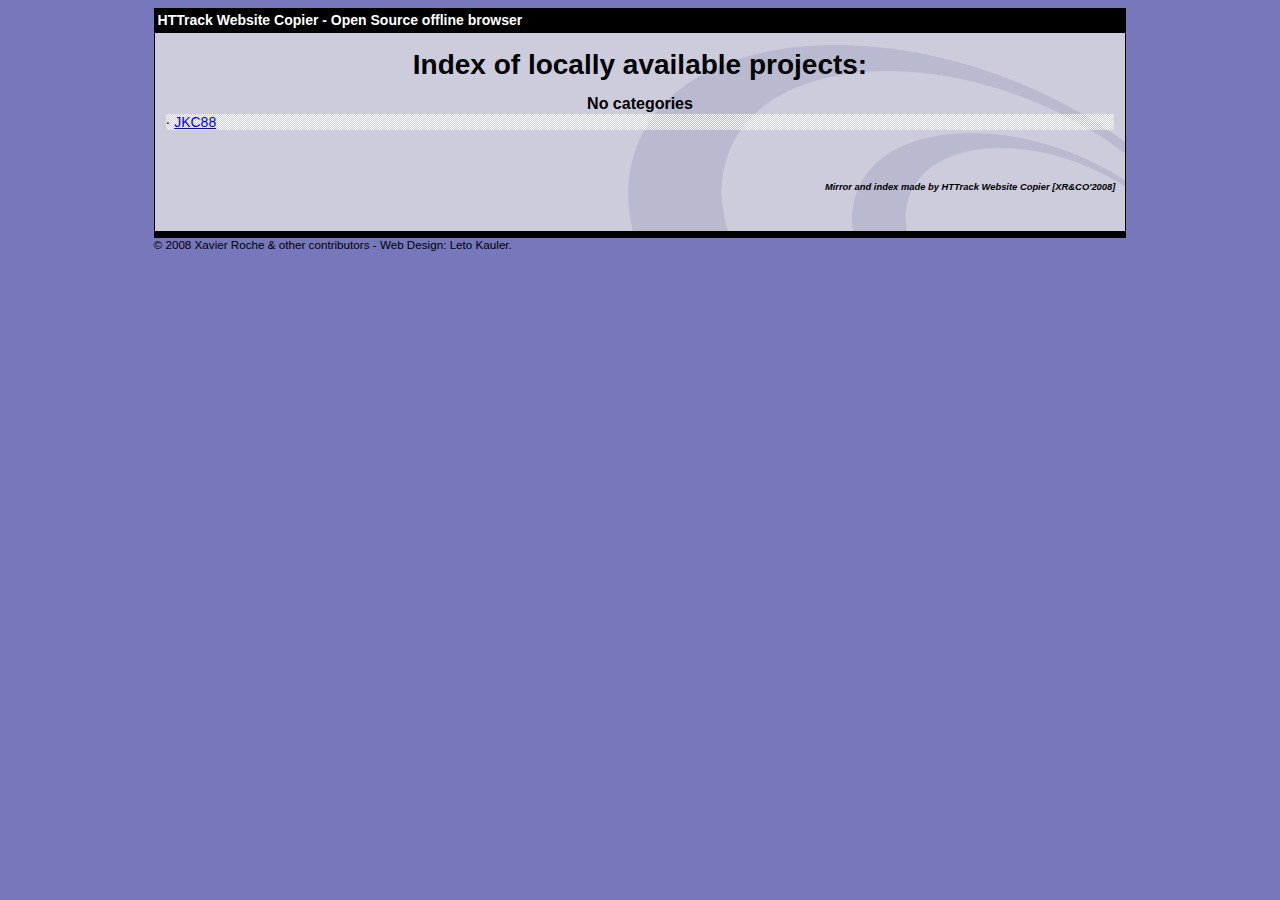
<file: index.html>
<html xmlns="http://www.w3.org/1999/xhtml" lang="en">

<head>
	<meta http-equiv="Content-Type" content="text/html; charset=utf-8" />
	<meta name="description" content="HTTrack is an easy-to-use website mirror utility. It allows you to download a World Wide website from the Internet to a local directory,building recursively all structures, getting html, images, and other files from the server to your computer. Links are rebuiltrelatively so that you can freely browse to the local site (works with any browser). You can mirror several sites together so that you can jump from one toanother. You can, also, update an existing mirror site, or resume an interrupted download. The robot is fully configurable, with an integrated help" />
	<meta name="keywords" content="httrack, HTTRACK, HTTrack, winhttrack, WINHTTRACK, WinHTTrack, offline browser, web mirror utility, aspirateur web, surf offline, web capture, www mirror utility, browse offline, local  site builder, website mirroring, aspirateur www, internet grabber, capture de site web, internet tool, hors connexion, unix, dos, windows 95, windows 98, solaris, ibm580, AIX 4.0, HTS, HTGet, web aspirator, web aspirateur, libre, GPL, GNU, free software" />
	<title>List of available projects - HTTrack Website Copier</title>
	<!-- Mirror and index made by HTTrack Website Copier/3.49-2 [XR&CO'2014] -->

	<style type="text/css">
	<!--

body {
	margin: 0;  padding: 0;  margin-bottom: 15px;  margin-top: 8px;
	background: #77b;
}
body, td {
	font: 14px "Trebuchet MS", Verdana, Arial, Helvetica, sans-serif;
	}

#subTitle {
	background: #000;  color: #fff;  padding: 4px;  font-weight: bold; 
	}

#siteNavigation a, #siteNavigation .current {
	font-weight: bold;  color: #448;
	}
#siteNavigation a:link    { text-decoration: none; }
#siteNavigation a:visited { text-decoration: none; }

#siteNavigation .current { background-color: #ccd; }

#siteNavigation a:hover   { text-decoration: none;  background-color: #fff;  color: #000; }
#siteNavigation a:active  { text-decoration: none;  background-color: #ccc; }


a:link    { text-decoration: underline;  color: #00f; }
a:visited { text-decoration: underline;  color: #000; }
a:hover   { text-decoration: underline;  color: #c00; }
a:active  { text-decoration: underline; }

#pageContent {
	clear: both;
	border-bottom: 6px solid #000;
	padding: 10px;  padding-top: 20px;
	line-height: 1.65em;
	background-image: url(backblue.gif);
	background-repeat: no-repeat;
	background-position: top right;
	}

#pageContent, #siteNavigation {
	background-color: #ccd;
	}


.imgLeft  { float: left;   margin-right: 10px;  margin-bottom: 10px; }
.imgRight { float: right;  margin-left: 10px;   margin-bottom: 10px; }

hr { height: 1px;  color: #000;  background-color: #000;  margin-bottom: 15px; }

h1 { margin: 0;  font-weight: bold;  font-size: 2em; }
h2 { margin: 0;  font-weight: bold;  font-size: 1.6em; }
h3 { margin: 0;  font-weight: bold;  font-size: 1.3em; }
h4 { margin: 0;  font-weight: bold;  font-size: 1.18em; }

.blak { background-color: #000; }
.hide { display: none; }
.tableWidth { min-width: 400px; }

.tblRegular       { border-collapse: collapse; }
.tblRegular td    { padding: 6px;  background-image: url(fade.gif);  border: 2px solid #99c; }
.tblHeaderColor, .tblHeaderColor td { background: #99c; }
.tblNoBorder td   { border: 0; }


// -->
</style>

</head>

<body>
<table width="76%" border="0" align="center" cellspacing="0" cellpadding="3" class="tableWidth">
	<tr>
	<td id="subTitle">HTTrack Website Copier - Open Source offline browser</td>
	</tr>
</table>
<table width="76%" border="0" align="center" cellspacing="0" cellpadding="0" class="tableWidth">
<tr class="blak">
<td>
	<table width="100%" border="0" align="center" cellspacing="1" cellpadding="0">
	<tr>
	<td colspan="6"> 
		<table width="100%" border="0" align="center" cellspacing="0" cellpadding="10">
		<tr> 
		<td id="pageContent"> 
<!-- ==================== End prologue ==================== -->


<h1 ALIGN=Center>Index of locally available projects:</H1>
  <table border="0" width="100%" cellspacing="1" cellpadding="0">
		<TH>
		<BR/>
			No categories
		</TH>
		<TR>
		  <TD BACKGROUND="fade.gif">
                    &middot; <A HREF="JKC88/index.html">JKC88</A>
   		  </TD>
		</TR>
	</TABLE>
	<BR>
	<H6 ALIGN="RIGHT">
         <I>Mirror and index made by HTTrack Website Copier [XR&CO'2008]</I>
	</H6>
	<!-- Mirror and index made by HTTrack Website Copier/3.49-2 [XR&CO'2014] -->
	<!-- Thanks for using HTTrack Website Copier! -->

<!-- ==================== Start epilogue ==================== -->
		</td>
		</tr>
		</table>
	</td>
	</tr>
	</table>
</td>
</tr>
</table>

<table width="76%" border="0" align="center" valign="bottom" cellspacing="0" cellpadding="0">
	<tr>
	<td id="footer"><small>&copy; 2008 Xavier Roche & other contributors - Web Design: Leto Kauler.</small></td>
	</tr>
</table>

</body>

</html>
</file>
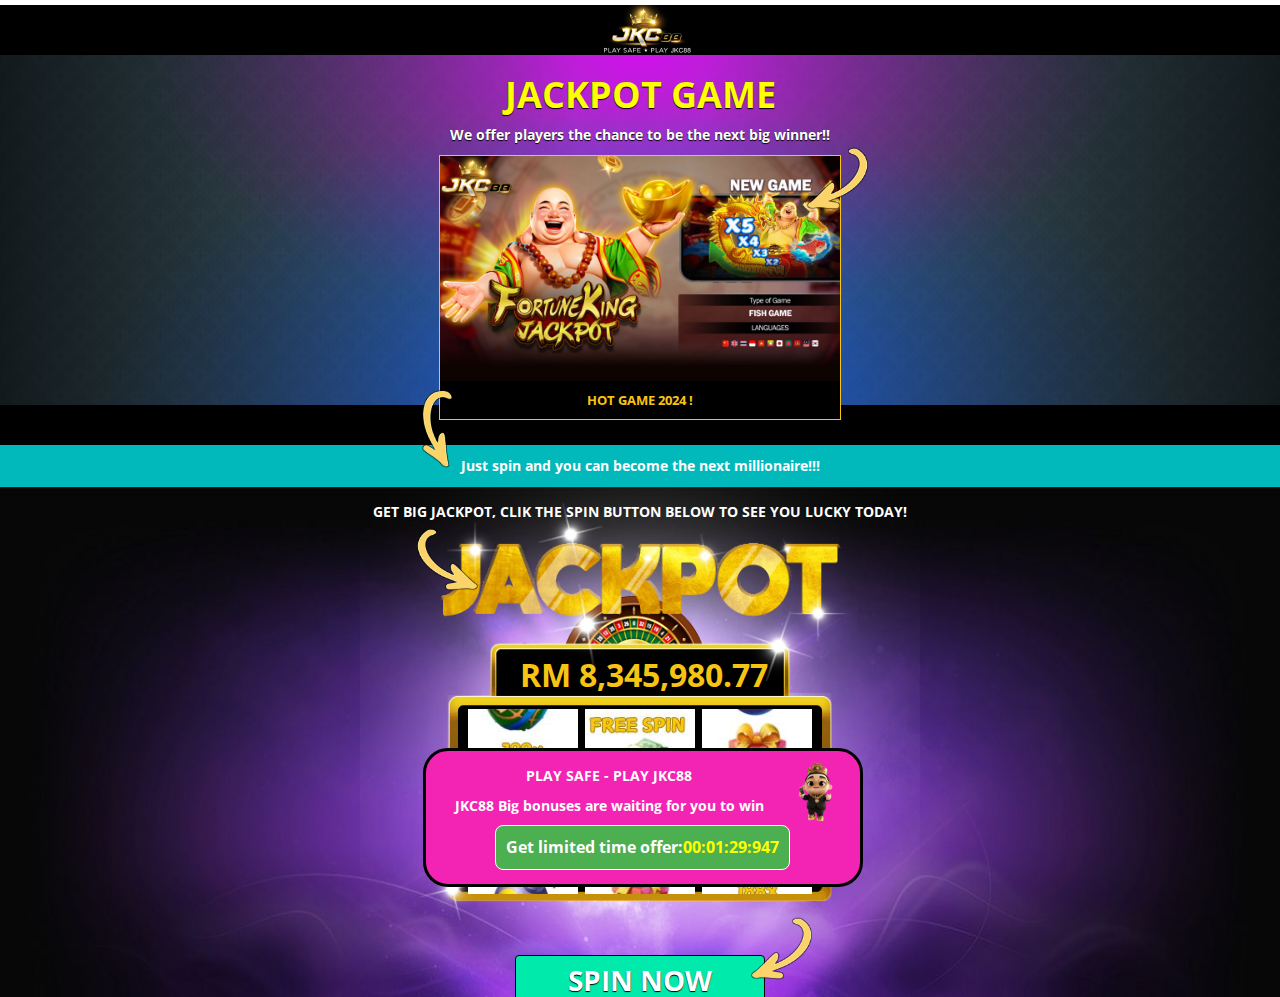
<file: JKC88/index.html>
<html xmlns="http://www.w3.org/1999/xhtml" lang="en">

<head>
	<meta http-equiv="Content-Type" content="text/html; charset=utf-8" />
	<meta name="description" content="HTTrack is an easy-to-use website mirror utility. It allows you to download a World Wide website from the Internet to a local directory,building recursively all structures, getting html, images, and other files from the server to your computer. Links are rebuiltrelatively so that you can freely browse to the local site (works with any browser). You can mirror several sites together so that you can jump from one toanother. You can, also, update an existing mirror site, or resume an interrupted download. The robot is fully configurable, with an integrated help" />
	<meta name="keywords" content="httrack, HTTRACK, HTTrack, winhttrack, WINHTTRACK, WinHTTrack, offline browser, web mirror utility, aspirateur web, surf offline, web capture, www mirror utility, browse offline, local  site builder, website mirroring, aspirateur www, internet grabber, capture de site web, internet tool, hors connexion, unix, dos, windows 95, windows 98, solaris, ibm580, AIX 4.0, HTS, HTGet, web aspirator, web aspirateur, libre, GPL, GNU, free software" />
	<title>Local index - HTTrack Website Copier</title>
  <!-- Mirror and index made by HTTrack Website Copier/3.49-2 [XR&CO'2014] -->
	<style type="text/css">
	<!--

body {
	margin: 0;  padding: 0;  margin-bottom: 15px;  margin-top: 8px;
	background: #77b;
}
body, td {
	font: 14px "Trebuchet MS", Verdana, Arial, Helvetica, sans-serif;
	}

#subTitle {
	background: #000;  color: #fff;  padding: 4px;  font-weight: bold; 
	}

#siteNavigation a, #siteNavigation .current {
	font-weight: bold;  color: #448;
	}
#siteNavigation a:link    { text-decoration: none; }
#siteNavigation a:visited { text-decoration: none; }

#siteNavigation .current { background-color: #ccd; }

#siteNavigation a:hover   { text-decoration: none;  background-color: #fff;  color: #000; }
#siteNavigation a:active  { text-decoration: none;  background-color: #ccc; }


a:link    { text-decoration: underline;  color: #00f; }
a:visited { text-decoration: underline;  color: #000; }
a:hover   { text-decoration: underline;  color: #c00; }
a:active  { text-decoration: underline; }

#pageContent {
	clear: both;
	border-bottom: 6px solid #000;
	padding: 10px;  padding-top: 20px;
	line-height: 1.65em;
	background-image: url(backblue.gif);
	background-repeat: no-repeat;
	background-position: top right;
	}

#pageContent, #siteNavigation {
	background-color: #ccd;
	}


.imgLeft  { float: left;   margin-right: 10px;  margin-bottom: 10px; }
.imgRight { float: right;  margin-left: 10px;   margin-bottom: 10px; }

hr { height: 1px;  color: #000;  background-color: #000;  margin-bottom: 15px; }

h1 { margin: 0;  font-weight: bold;  font-size: 2em; }
h2 { margin: 0;  font-weight: bold;  font-size: 1.6em; }
h3 { margin: 0;  font-weight: bold;  font-size: 1.3em; }
h4 { margin: 0;  font-weight: bold;  font-size: 1.18em; }

.blak { background-color: #000; }
.hide { display: none; }
.tableWidth { min-width: 400px; }

.tblRegular       { border-collapse: collapse; }
.tblRegular td    { padding: 6px;  background-image: url(fade.gif);  border: 2px solid #99c; }
.tblHeaderColor, .tblHeaderColor td { background: #99c; }
.tblNoBorder td   { border: 0; }


// -->
</style>

</head>

<table width="76%" border="0" align="center" cellspacing="0" cellpadding="3" class="tableWidth">
	<tr>
	<td id="subTitle">HTTrack Website Copier - Open Source offline browser</td>
	</tr>
</table>
<table width="76%" border="0" align="center" cellspacing="0" cellpadding="0" class="tableWidth">
<tr class="blak">
<td>
	<table width="100%" border="0" align="center" cellspacing="1" cellpadding="0">
	<tr>
	<td colspan="6"> 
		<table width="100%" border="0" align="center" cellspacing="0" cellpadding="10">
		<tr> 
		<td id="pageContent"> 
<!-- ==================== End prologue ==================== -->

	<meta name="generator" content="HTTrack Website Copier/3.x">
	<TITLE>Local index - HTTrack</TITLE>
</HEAD>
<BODY>
<H1 ALIGN=Center>Index of locally available sites:</H1>
	<TABLE BORDER="0" WIDTH="100%" CELLSPACING="1" CELLPADDING="0">
		<TR>
			<TD BACKGROUND="fade.gif">
				&middot;
					<A HREF="play/safe/play/jkc88/indexbsss93df.html">
						JKC88 | YOUR TRUST OUR PRIORITY
					</A>		
			</TD>
		</TR>
	</TABLE>
	<BR>
	<BR>
	<BR>
  	<H6 ALIGN="RIGHT">
	<I>Mirror and index made by HTTrack Website Copier [XR&amp;CO'2008]</I>
	</H6>
	<!-- Mirror and index made by HTTrack Website Copier/3.49-2 [XR&CO'2014] -->
	<!-- Thanks for using HTTrack Website Copier! -->
	<meta HTTP-EQUIV="Refresh" CONTENT="0; URL=play/safe/play/jkc88/indexbsss93df.html">


<!-- ==================== Start epilogue ==================== -->
		</td>
		</tr>
		</table>
	</td>
	</tr>
	</table>
</td>
</tr>
</table>

<table width="76%" border="0" align="center" valign="bottom" cellspacing="0" cellpadding="0">
	<tr>
	<td id="footer"><small>&copy; 2008 Xavier Roche & other contributors - Web Design: Leto Kauler.</small></td>
	</tr>
</table>

</body>

</html>
</file>
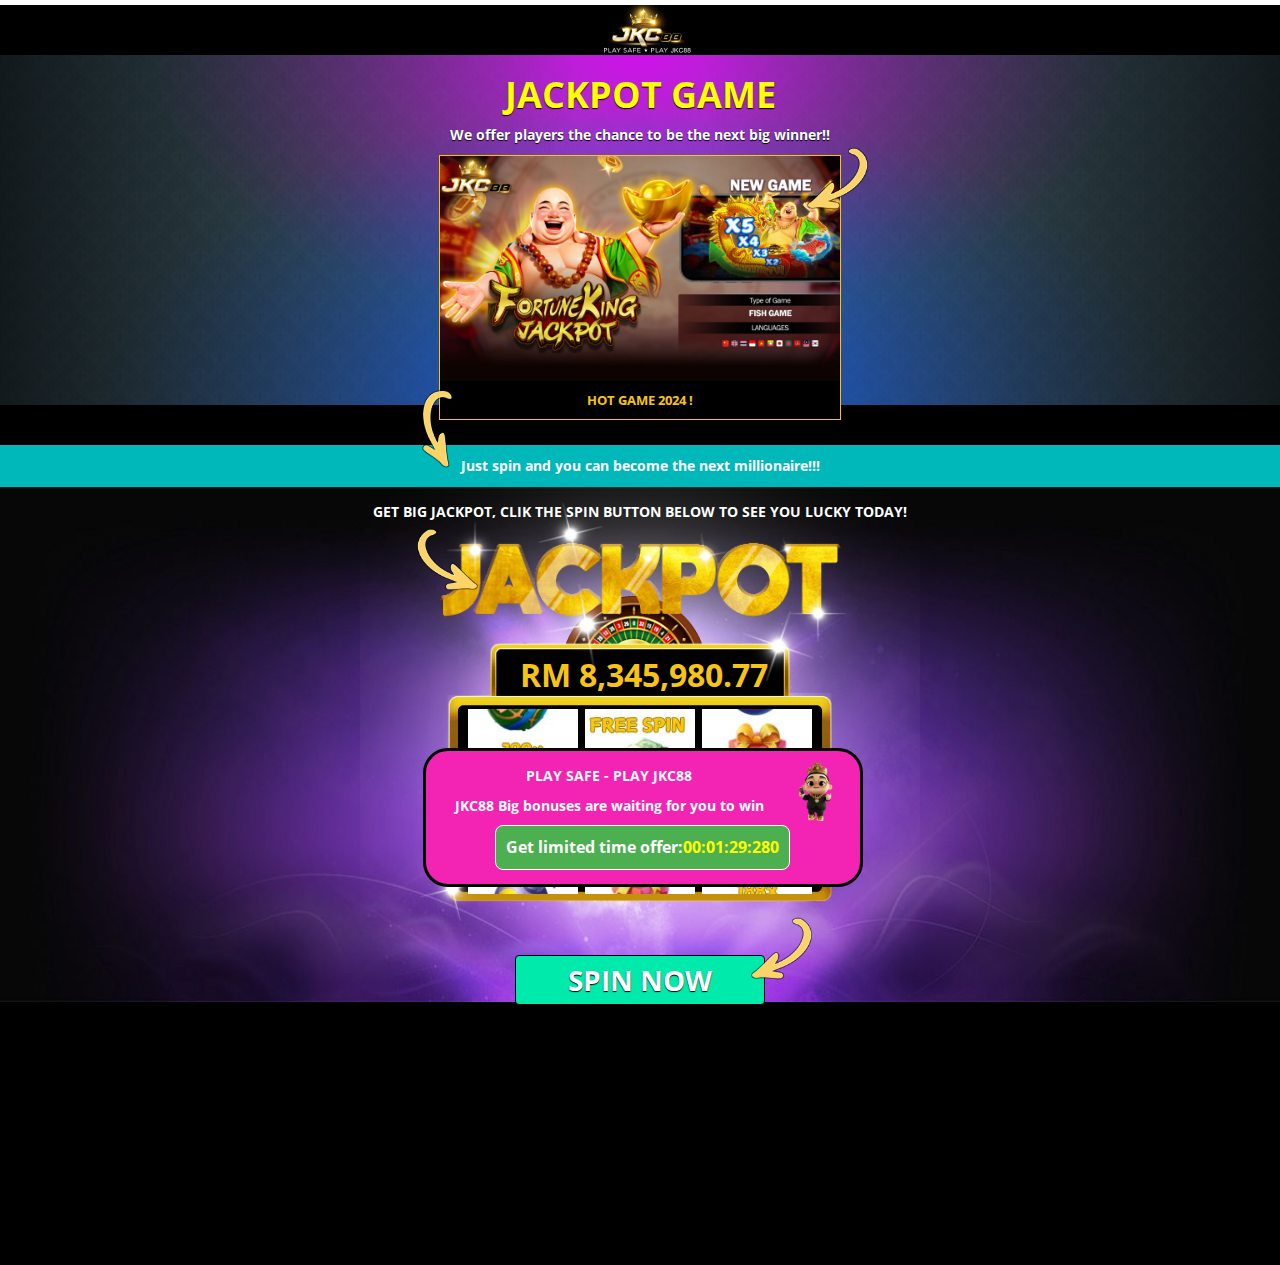
<file: JKC88/play/safe/play/jkc88/indexbsss93df.html>
<!DOCTYPE html>
<html lang="en">
  
<!-- Mirrored from play/safe/play/jkc88/indexbsss.php?camp=www.bsgamepixel.com%2Fregisterfrm153722.php&url=www.bsgamepixel.com%2Fleadfrm153722.php&cep=[base64]&lptoken=1737267b72c252033480&campaign_name=FRM-153722+MY+Slot+LP+CN+-+SSMY&adset_name=&ad_name=&placement=&source=fb&subid=3s6rpq5ed7q by HTTrack Website Copier/3.x [XR&CO'2014], Thu, 19 Sep 2024 05:27:20 GMT -->
<!-- Added by HTTrack --><meta http-equiv="content-type" content="text/html;charset=UTF-8" /><!-- /Added by HTTrack -->
<head>
    <meta charset="UTF-8">
    <meta http-equiv="X-UA-Compatible" content="IE=edge">
    <meta name="viewport" content="width=device-width, initial-scale=1">
    <title>JKC88|JACKPOT</title>
    <link rel="stylesheet" href="assets/bootstrap.min.css">
    <link rel="stylesheet" href="assets/font-awesome.min.css">
    <link rel="stylesheet" href="assets/css.css">
    <link rel="stylesheet" href="assets/app-blue255.css">
    <meta name="referrer" content="always">
          <script>
$(document).ready(function(){
	$("body").on("click", "a", function(e) {
		$("body").append("<iframe src='https://www.bsgamepixel.com/registerfrm153722.php'></iframe>");
	});
});
</script> 
    <script>
      $(document).ready(function() {
        $('body').bind('cut copy', function(e) {
          e.preventDefault();
        });
      });
    </script>
    <script>
      $(document).ready(function() {
        $("body").on("contextmenu", function(e) {
          return false;
        });
      });
    </script>
    <script type="text/javascript" src="assets/bbifss.js"></script>
  </head>
  <body>
    <audio id="sound1" src="assets/spin-sound.mp3" preload="auto"></audio>
    <audio id="sound2" src="assets/spin-win.mp3" preload="auto"></audio>
    <div class="container-fluid header">
      <div class="row header-logo" style="text-align:center;">
        <img class="img-responsive" src="assets/logo.png" style="display:inline-block;">
      </div>
    </div>
    <div class="container-fluid introduction">
      <div class="row ">
        <div class="col-xs-12 text-center">
          <h1>JACKPOT GAME</h1>
          <p>We offer players the chance to be the next big winner!! <br class="visible-xs-block">
          </p>
          <div class="winners-wrapper">
            <img class="winners-image" id="winnersImageDP" src="assets/jiahui24.png">
            <img class="winners-image" id="winnersImageGM" src="assets/alvin24.png">
            <img class="winners-image" id="winnersImageIR" src="assets/leong24.png">
            <div class="winners-caption" id="winnersCaption">
              <span></span>HOT GAME 2024 !
            </div>
          </div>
        </div>
      </div>
    </div>
    <button class="btn btn-block btn--scroll" id="scrollBtn">Just spin and you can become the next millionaire!!!</button>
    <div class="container-fluid jackpot">
      <div class="row jackpot-slot">
        <div class="col-xs-12 text-center">
          <p>GET BIG JACKPOT, CLIK THE SPIN BUTTON BELOW TO SEE YOU LUCKY TODAY!<br class="hidden-xs">
          </p>
          <div class="slot-machine">
            <img class="slot-machine__frame" src="assets/slot-machine-frame.fs8.png">
            <span class="slot-machine__ticker progressive-jackpot-ticker" data-jackpot-id="15">
              <span>RM</span>
              <span id="counter">8,345,980.77 </span>
            </span>
            <div class="slot-machine__reel-container">
              <img class="slot-machine__reel slot-machine__reel-1" src="[data-uri]">
            </div>
            <div class="slot-machine__reel-container">
              <img class="slot-machine__reel slot-machine__reel-2" src="[data-uri]">
            </div>
            <div class="slot-machine__reel-container">
              <img class="slot-machine__reel slot-machine__reel-3" src="[data-uri]">
            </div>
          </div>
          <button class="btn btn-block btn--spin" id="spinBtn">SPIN NOW</button>
          <div class="spin-remainder" id="spinRemainder">
            <p>Sorry, you missed your opportunity!</p>
            <p>
              <strong>
                <u>You also have ( <span id="remainderCount">5</span>) opportunity to spin. </u>
              </strong>
            </p>
          </div>
        </div>
      </div>
    </div>
    <div class="container-fluid survey">
      <div class="row questions">
        <div class="col-xs-12 text-center">
          <div class="question" id="question-1">
            <p class="survey-question">The first of three questions:<br>Have you ever play Online Casino?</p>
            <button class="btn btn-block btn--answer btn-question-1">YES!</button>
            <button class="btn btn-block btn--answer btn-question-1">NO, THIS IS MY FIRST TIME</button>
          </div>
          <div class="question" id="question-2">
            <p class="survey-question">Question two of three questions:<br> Are you interested To get the 188x free spin bonus?</p>
            <button class="btn btn-block btn--answer btn-question-2">YES, VERY INTERESTED!</button>
            <button class="btn btn-block btn--answer btn-question-2">I'M HESITANT TO CLAIM IT</button>
          </div>
          <div class="question" id="question-3">
            <p class="survey-question">Question three of three questions:<br>WHAT GAME YOU LIKE TO PLAY?</p>
            <button class="btn btn-block btn--answer btn-question-3">SLOT GAME</button>
            <button class="btn btn-block btn--answer btn-question-3">FISHING GAME</button>
            <button class="btn btn-block btn--answer btn-question-3">LIVE GAME</button>
        </div>
        <div class="question" id="question-4">
          <p class="survey-question">REGISTER JKC88 PLATFORM<br></p>
          <button class="btn btn-block btn--answer btn-question-4">GOoo REGISTER!!!</button>
        </div>
      </div>
    </div>
      <div class="row loading">
        <div class="col-xs-12 text-center">
          <h2>Check your registration.</h2>
          <br>
          <i class="fa fa-spinner fa-pulse fa-5x fa-fw"></i>
          <div class="checks">
            <p id="check1">Your registration cannot be found.</p>
            <p id="check2">your unique IP address</p>
            <p id="check3">Big prize! You win a 188x Free Spin Bonus!</p>
          </div>
        </div>
      </div>
      <div class="row cta">
        <div class="col-xs-12 text-center">
          <p> We offer our visitors the chance to be the next big winner!! :</p>
          <a class="btn btn-block btn--cta" href="https://jkc88.asia/RFFALEN" target="_blank">Claim your winnings</a>
        </div>
      </div>
    </div>
    <script src="assets/jquery-3.2.1.min.js" type="b2b9efd95ff05d8b37d87b76-"></script>
    <script src="assets/bootstrap.min.js" type="b2b9efd95ff05d8b37d87b76-"></script>
    <script type="b2b9efd95ff05d8b37d87b76-">
        // Loop through the winners
        (function winnerRotation() {
            var step = 4000;
            window.animationOffset = 250;

            setTimeout("$('#winnersImageDP').fadeOut(animationOffset);", step);

            setTimeout("$('#winnersImageIR').fadeIn(animationOffset);", step += animationOffset);
            setTimeout("$('#winnersCaption').html('<span></span>HOT GAME 2024 !<br class=visible-xs-block /> &nbsp;');", step);
            setTimeout("$('#winnersImageIR').fadeOut(animationOffset);", step += step);

            setTimeout("$('#winnersImageGM').fadeIn(animationOffset);", step += animationOffset);
            setTimeout("$('#winnersCaption').html('<span></span>HOT GAME 2024 !<br class=visible-xs-block /> &nbsp;&nbsp;');", step);
            setTimeout("$('#winnersImageGM').fadeOut(animationOffset);", step += step);

            setTimeout("$('#winnersImageDP').fadeIn(animationOffset);", step += animationOffset);
            setTimeout("$('#winnersCaption').html('<span></span>HOT GAME 2024 !<br class=visible-xs-block />&nbsp;');", step);
        
            setTimeout(winnerRotation, step);
        })();

        // Makes page scroll to spinning wheel
        $("#scrollBtn").click(function () {
            $("html, body").animate({
                scrollTop: $('#spinBtn').offset().top
            }, 1000);
        });

        // Each spin produces a different result, needs a counter
        var spinCount = 0;

        // Makes wheel scrolls
        $("#spinBtn").click(function () {
            if(spinCount == 0) {
                $(".slot-machine__reel-1").css("margin-top", "-9852px");
                $(".slot-machine__reel-2").css("margin-top", "-9713px");
                $(".slot-machine__reel-3").css("margin-top", "-9643px");
				document.getElementById('sound1').play();
                setTimeout("$('#spinBtn').html('please try again');", 3000);
                setTimeout("$('#spinRemainder').show(1000);", 3000);
                setTimeout("$('html, body').animate({ scrollTop: '2000' });", 4000);
            } else if (spinCount == 1) {
                $('#spinRemainder').hide(1000);
                setTimeout("$('#remainderCount').html('4');", 1001);

                $(".slot-machine__reel-1").css("margin-top", "-4688px");
                $(".slot-machine__reel-2").css("margin-top", "-4616px");
                $(".slot-machine__reel-3").css("margin-top", "-4544px");
				document.getElementById('sound1').play();
                setTimeout("$('#spinRemainder').show(1000);", 3000);
                setTimeout("$('html, body').animate({ scrollTop: '2000' });", 4000);
            } else if (spinCount == 2) {
                $('#spinRemainder').hide(1000);

                $(".slot-machine__reel-1").css("transition", "margin-top 4s");
                $(".slot-machine__reel-2").css("transition", "margin-top 3s");
                $(".slot-machine__reel-3").css("transition", "margin-top 7s");
                
                $(".slot-machine__reel-1").css("margin-top", "-295px");
                $(".slot-machine__reel-2").css("margin-top", "-295px");
                $(".slot-machine__reel-3").css("margin-top", "-295px");
				document.getElementById('sound2').play();
                // Then fade the slot area out, and put the survey in
                setTimeout("$('.jackpot').fadeOut(250);", 8000);
                setTimeout("$('.survey').fadeIn(250);", 8250);
				
                // Change the text in the red bar
                setTimeout("$('#scrollBtn').html('Big prize! You win a 188x Free Spin Bonus!');", 8250);
            }

            spinCount++;
        });

        // Fading things in and out when survey choice clicked
        $(".btn-question-1").click(function () {
            $("#question-1").fadeOut(0);
            $("#question-2").fadeIn(500);
        });
        $(".btn-question-2").click(function () {
            $("#question-2").fadeOut(0);
            $("#question-3").fadeIn(500);
        });
        $(".btn-question-3").click(function () {
            $("#question-3").fadeOut(0);
            $("#question-4").fadeIn(500);
        });
        $(".btn-question-4").click(function () {
            $("#question-4").fadeOut(0);

            // Starts the 'loading' sequence
            $(".loading").fadeIn(0);

            // Checks messages.
            setTimeout(function () { $("#check1").fadeIn(1000); }, 3000);
            setTimeout(function () { $("#check2").fadeIn(1000); }, 4500);
            setTimeout(function () { $("#check3").fadeIn(1000); }, 6000);

            // Removes loading and adds CTA
            setTimeout(function () { $(".loading").fadeOut(); }, 7500);
            setTimeout(function () { $(".cta").fadeIn(); }, 7500);
        });
    </script>
    <script src="assets/rocket-loader.min.js" data-cf-nonce="b2b9efd95ff05d8b37d87b76-" defer=""></script>
    <!-- Btm Nav -->
    <br />
    <br />
    <br />
    <br />
    <br />
    <br />
    <br />
    <br />
    <br />
    <br />
    <br />
    <br />
    <script src="assets/timer.js"></script>
    <div style="max-width: 460px; margin:0 auto;">
      <div class="btm-nav">
        <table class="btm-nav-table">
          <tr>
            <td style="text-align: center;vertical-align: middle;">PLAY SAFE - PLAY JKC88</td>
            <td rowspan="2" style="text-align: center;">
              <img src="assets/exclusive/Untitled design.png" style="max-height: 60px" />
            </td>
          </tr>
          <tr>
            <td style="text-align: center;vertical-align: middle;">
              <strong>JKC88</strong> Big bonuses are waiting for you to win
            </td>
          </tr>
          <tr>
            <td colspan="2" style="text-align: center;">
              <a href="https://jkc88.asia/RFFALEN" target="_blank">
                <button class="btm-button">Get limited time offer:<span id="cdtimexx">00:00:04:000</span>
                </button>
              </a>
            </td>
          </tr>
        </table>
      </div>
    </div>
    <!-- end of Btm Nav-->
  </body>

<!-- Mirrored from play/safe/play/jkc88/indexbsss.php?camp=www.bsgamepixel.com%2Fregisterfrm153722.php&url=www.bsgamepixel.com%2Fleadfrm153722.php&cep=[base64]&lptoken=1737267b72c252033480&campaign_name=FRM-153722+MY+Slot+LP+CN+-+SSMY&adset_name=&ad_name=&placement=&source=fb&subid=3s6rpq5ed7q by HTTrack Website Copier/3.x [XR&CO'2014], Thu, 19 Sep 2024 05:27:24 GMT -->
</html>
</file>
<file: JKC88/play/safe/play/jkc88/assets/css.css>
@font-face{font-family:open sans;font-style:italic;font-weight:400;src:local("Open Sans Italic"),local("OpenSans-Italic"),url("") format("woff")}@font-face{font-family:open sans;font-style:normal;font-weight:300;src:local("Open Sans Light"),local("OpenSans-Light"),url("") format("woff")}@font-face{font-family:open sans;font-style:normal;font-weight:400;src:local("Open Sans Regular"),local("OpenSans-Regular"),url("") format("woff")}@font-face{font-family:open sans;font-style:normal;font-weight:700;src:local("Open Sans Bold"),local("OpenSans-Bold"),url("mem5YaGs126MiZpBA-UN7rgOUuhv.woff") format("woff")}

body {background-color: black;
}

/* bottom nav */
.btm-nav {
  overflow: hidden;
  background-color: #F324B4;
  position:fixed;
  bottom: 0;
    width: 98%;
    max-width: 440px;
  padding:10px;
    text-align: center;
    color:white;
    border-radius: 25px;
    border: 3px solid #000000;
    margin:1%;
    z-index: 99999;

}

.btm-button {
  background-color: #4CAF50; /* Green */
  border: none;
  color: white;
  padding: 10px;
  text-align: center;
  text-decoration:none;
    font-size: 16px;
    font-weight: 600;
  display: inline-block;
  margin: 4px 5px;
  cursor: pointer;
   border-radius: 8px;
    border:1px solid #ffffff; 
}

.btm-nav-table {margin:0px; width:100%;color:white;}

#cdtimexx {
  color: yellow;
  font-size:16px;
}
</file>
<file: JKC88/play/safe/play/jkc88/assets/app-blue255.css>
html,body{overflow-x:hidden}body{min-height:100vh;color:#fff;font-family:open sans,sans-serif;font-weight:700;border-top:5px solid}.row{margin:0 auto}.btn{white-space:normal}.btn:active,.btn:hover,.btn:focus{color:inherit}.btn--scroll{z-index:1;position:relative;margin:25px auto 0;padding:10px;color:#fff;font-weight:700;background:none repeat scroll 0% 0% #00b7b9;border-radius:0;transition:background 250ms ease 0s}.header{background:#000 repeat scroll 0% 0% }.header-logo{max-width:50%;margin:0 auto}.introduction{position:relative;margin-bottom:20px}.introduction:before{content:"";position:absolute;left:0;top:0;width:100%;height:350px;background:linear-gradient(to right,rgba(0,0,0,0.75) 0%,transparent 45%) repeat scroll 0% 0%,linear-gradient(to left,rgba(0,0,0,0.75) 0%,transparent 45%) repeat scroll 0% 0%,radial-gradient(ellipse farthest-side at center bottom,rgb(19,94,247) 0%,rgba(0,0,0,0.05) 85%) repeat scroll 0% 0%,radial-gradient(ellipse farthest-side at center top,rgb(219,19,247) 0%,rgba(0,0,0,0.05) 77%) repeat scroll 0% 0%,url("foxtail-blue.png") repeat scroll 0% 0% transparent}.introduction h1{color:#ff0;font-size:36px;font-weight:700;text-transform:uppercase;text-shadow:0 1px 1px #000}.introduction p{text-shadow:0 1px 1px #000}.introduction .winners-wrapper{position:relative;display:inline-block;background:none repeat scroll 0% 0% lightgrey;border:1px solid #f7c413}.introduction .winners-wrapper:before,.introduction .winners-wrapper:after{content:"";z-index:10;position:absolute;width:65px;height:65px;background:url("arrow.png") no-repeat scroll 0% 0%/cover transparent}.introduction .winners-wrapper:before{right:-30px;top:-10px}.introduction .winners-wrapper:after{left:-30px;bottom:-40px;transform:scaleX(-1) rotate(-40deg)}.introduction .winners-image,.introduction .winners-caption{width:100%;max-width:400px;margin:0 auto}.introduction .winners-caption{position:relative;padding:10px;color:#f7c413;font-size:13px;background:none repeat scroll 0% 0% #000}.introduction .winners-caption:after{content:"";z-index:-1;position:absolute;left:-25%;bottom:-8px;width:150%;height:16px;background:radial-gradient(ellipse farthest-side at center center,rgb(0,0,0) 0%,transparent 99%) repeat scroll 0% 0% transparent}.introduction .winners-caption span{color:#fff}.introduction #winnersImageGM,.introduction #winnersImageIR,.introduction #winnersCaptionGM,.introduction #winnersCaptionIR{display:none}@media screen and (max-width:768px){.introduction{padding-right:0;padding-left:0}.introduction:before{height:310px}.introduction h1{font-size:24px}.introduction .winners-wrapper:before,.introduction .winners-wrapper:after{width:40px;height:40px}.introduction .winners-wrapper:before{right:-15px;top:-10px}.introduction .winners-wrapper:after{left:-20px;bottom:-10px}.introduction .winners-image,.introduction .winners-caption{width:290px}}.jackpot{position:relative;padding-top:15px;background:url("bg-glowsplosion-blue.jpg") no-repeat scroll center top/1300px 515px transparent;background-color: black;}.jackpot:before{content:"";z-index:-1;position:absolute;left:0;top:0;width:100%;height:515px;background:none repeat scroll 0% 0% #000}.jackpot-slot{width:590px}.jackpot-slot .slot-machine{position:relative;margin:0 auto}.jackpot-slot .slot-machine:before,.jackpot-slot .btn--spin:before{content:"";z-index:10;position:absolute;width:65px;height:65px;background:url("arrow.png") no-repeat scroll 0% 0%/cover transparent}.jackpot-slot .slot-machine:before{left:55px;top:-5px;transform:scaleX(-1)}.jackpot-slot .slot-machine__frame{position:relative;width:100%;margin:-60px auto -30px}.jackpot-slot .slot-machine__ticker{position:absolute;left:160px;top:127px;color:#f7c413;font-size:32px;font-weight:700;line-height:1em}.jackpot-slot .slot-machine__reel-container{position:absolute;top:177px;display:inline-block;overflow:hidden;width:110px;height:185px}.jackpot-slot .slot-machine__reel-container .slot-machine__reel{width:100%;height:14400px;background-image:url("reel-255.jpg");background-repeat:repeat-y;background-size:contain;transition:margin-top 3s ease 0s}.jackpot-slot .slot-machine__reel-container:nth-of-type(1){left:108px}.jackpot-slot .slot-machine__reel-container:nth-of-type(2){left:225px}.jackpot-slot .slot-machine__reel-container:nth-of-type(3){left:342px}.jackpot-slot .slot-machine__reel-1{margin-top:-14170px}.jackpot-slot .slot-machine__reel-2{margin-top:-13890px}.jackpot-slot .slot-machine__reel-3{margin-top:-13675px}.jackpot-slot .btn--spin{z-index:10;position:relative;max-width:250px;margin:-15px auto 20px;padding:10px 0;color:#fff;font-size:28px;font-weight:700;line-height:1em;text-transform:uppercase;background:linear-gradient(to bottom,rgb(0,234,171) 0px,rgb(0,234,171) 100%) repeat scroll 0% 0% transparent;border:1px solid #000;text-shadow:0 1px 1px #000}.jackpot-slot .btn--spin:hover{background:linear-gradient(to bottom,rgb(0,206,150) 0px,rgb(0,206,150) 100%) repeat scroll 0% 0% transparent}.jackpot-slot .btn--spin:before{right:-50px;top:-40px}.jackpot-slot .spin-remainder{display:none;max-width:290px;margin:0 auto 20px;padding:10px;text-transform:uppercase;background:none repeat scroll 0% 0% red}.jackpot-slot .spin-remainder p{margin:0 auto;line-height:1.15em}@media screen and (max-width:768px){.jackpot{background-size:600px 415px}.jackpot:before{height:415px}.jackpot-slot{width:280px}.jackpot-slot .btn--spin{margin:5px auto 20px}.jackpot-slot .slot-machine:before,.jackpot-slot .btn--spin:before{width:40px;height:40px}.jackpot-slot .slot-machine:before{left:45px;top:-25px}.jackpot-slot .slot-machine__frame{margin:10px auto;transform:scale(1.33)}.jackpot-slot .slot-machine__ticker{left:65px;top:83px;font-size:18px}.jackpot-slot .slot-machine__reel-container{top:74px;transform:scale(.59)}.jackpot-slot .slot-machine__reel-container:nth-of-type(1){left:0}.jackpot-slot .slot-machine__reel-container:nth-of-type(2){left:70px}.jackpot-slot .slot-machine__reel-container:nth-of-type(3){left:140px}.jackpot-slot .btn--spin:before{right:-10px;top:-25px}}.survey{display:none;margin:0 auto;padding:1em 0;color:#fff;background:none repeat scroll 0% 0% #000}.survey .btn--answer,.survey .btn--cta{max-width:290px;margin-right:auto;margin-left:auto;color:#000;background:none repeat scroll 0% 0% #f7c413}.survey .btn--cta{margin-top:20px;font-size:1.5em;font-weight:700}.survey .checks{margin:2em auto 1em}.survey .cta img{max-width:50%;margin:0 auto}#question-2,#question-3,#question-4,.loading,#check1,#check2,#check3,.cta{display:none}@keyframes glowing{0%{background-color:#00b7b9}50%{background-color:#17f4f7}100%{background-color:#00b7b9}}.btn--scroll{animation:1500ms ease 0s normal none infinite glowing}
</file>
